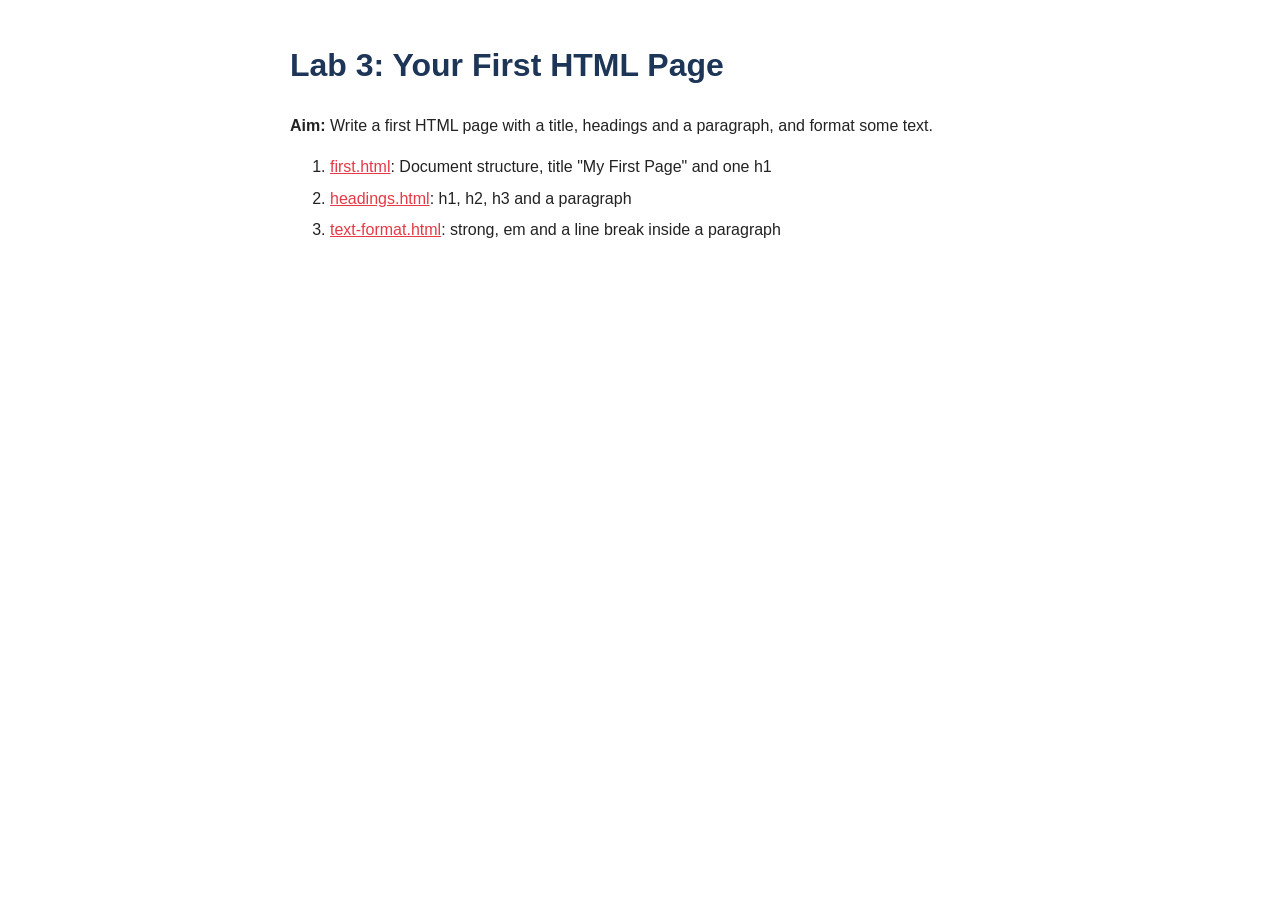
<file: Assignment3/index.html>
<!-- Name: Amrit kumar dubey | Roll No: BCS2025539 | Assignment 3 -->
<!DOCTYPE html>
<html lang="en">
<head>
<meta charset="UTF-8">
<meta name="viewport" content="width=device-width, initial-scale=1.0">
<title>Lab 3</title>
<link rel="stylesheet" href="style.css">
</head>
<body>
<h1>Lab 3: Your First HTML Page</h1>
<p><strong>Aim:</strong> Write a first HTML page with a title, headings and a paragraph, and format some text.</p>
<ol>
  <li><a href="first.html">first.html</a>: Document structure, title "My First Page" and one h1</li>
  <li><a href="headings.html">headings.html</a>: h1, h2, h3 and a paragraph</li>
  <li><a href="text-format.html">text-format.html</a>: strong, em and a line break inside a paragraph</li>
</ol>
</body>
</html>
</file>
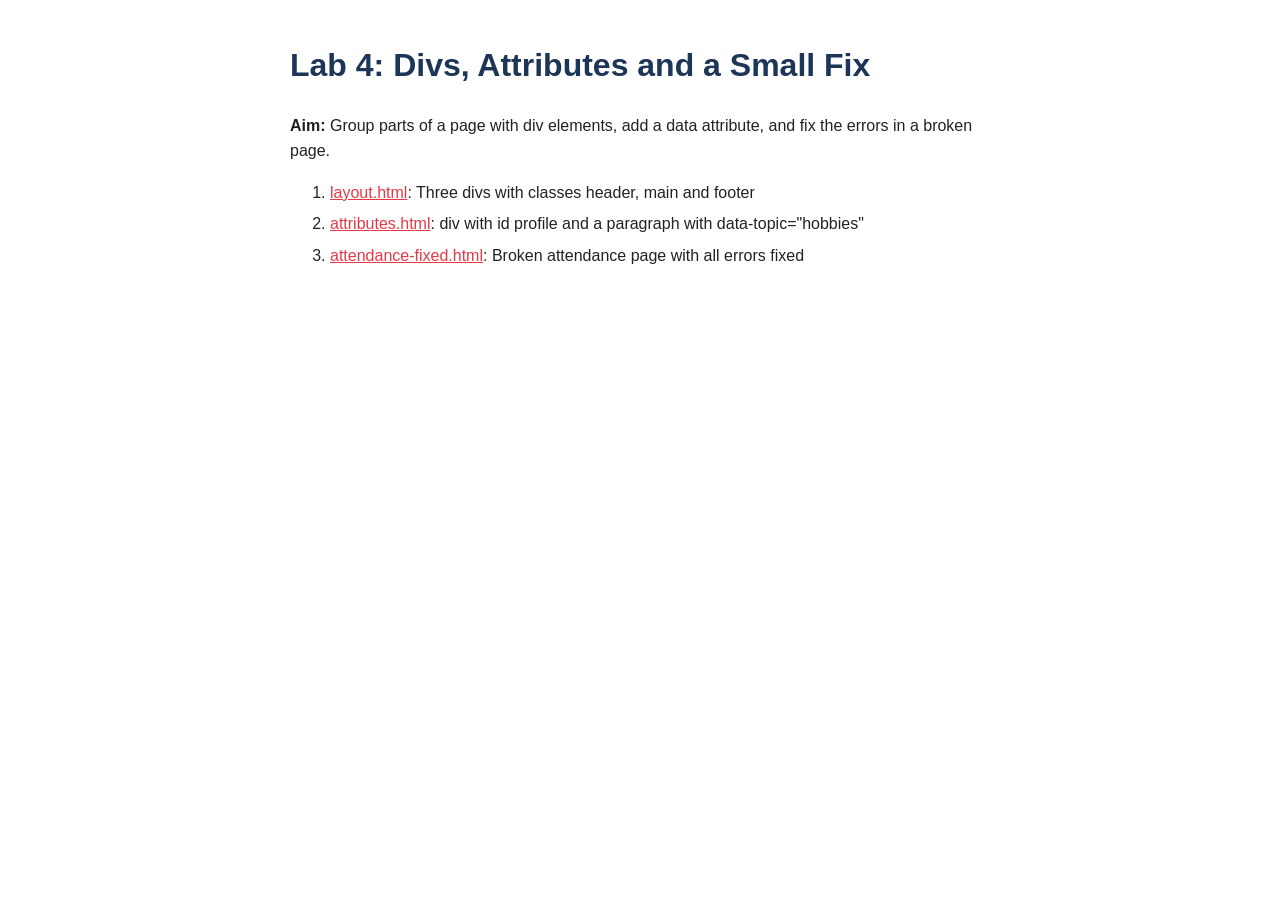
<file: Assignment4/index.html>
<!-- Name: Amrit dubey | Roll No: BCS2025539 | Assignment 4 -->
<!DOCTYPE html>
<html lang="en">
<head>
<meta charset="UTF-8">
<meta name="viewport" content="width=device-width, initial-scale=1.0">
<title>Lab 4</title>
<link rel="stylesheet" href="style.css">
</head>
<body>
<h1>Lab 4: Divs, Attributes and a Small Fix</h1>
<p><strong>Aim:</strong> Group parts of a page with div elements, add a data attribute, and fix the errors in a broken page.</p>
<ol>
  <li><a href="layout.html">layout.html</a>: Three divs with classes header, main and footer</li>
  <li><a href="attributes.html">attributes.html</a>: div with id profile and a paragraph with data-topic="hobbies"</li>
  <li><a href="attendance-fixed.html">attendance-fixed.html</a>: Broken attendance page with all errors fixed</li>
</ol>
</body>
</html>
</file>
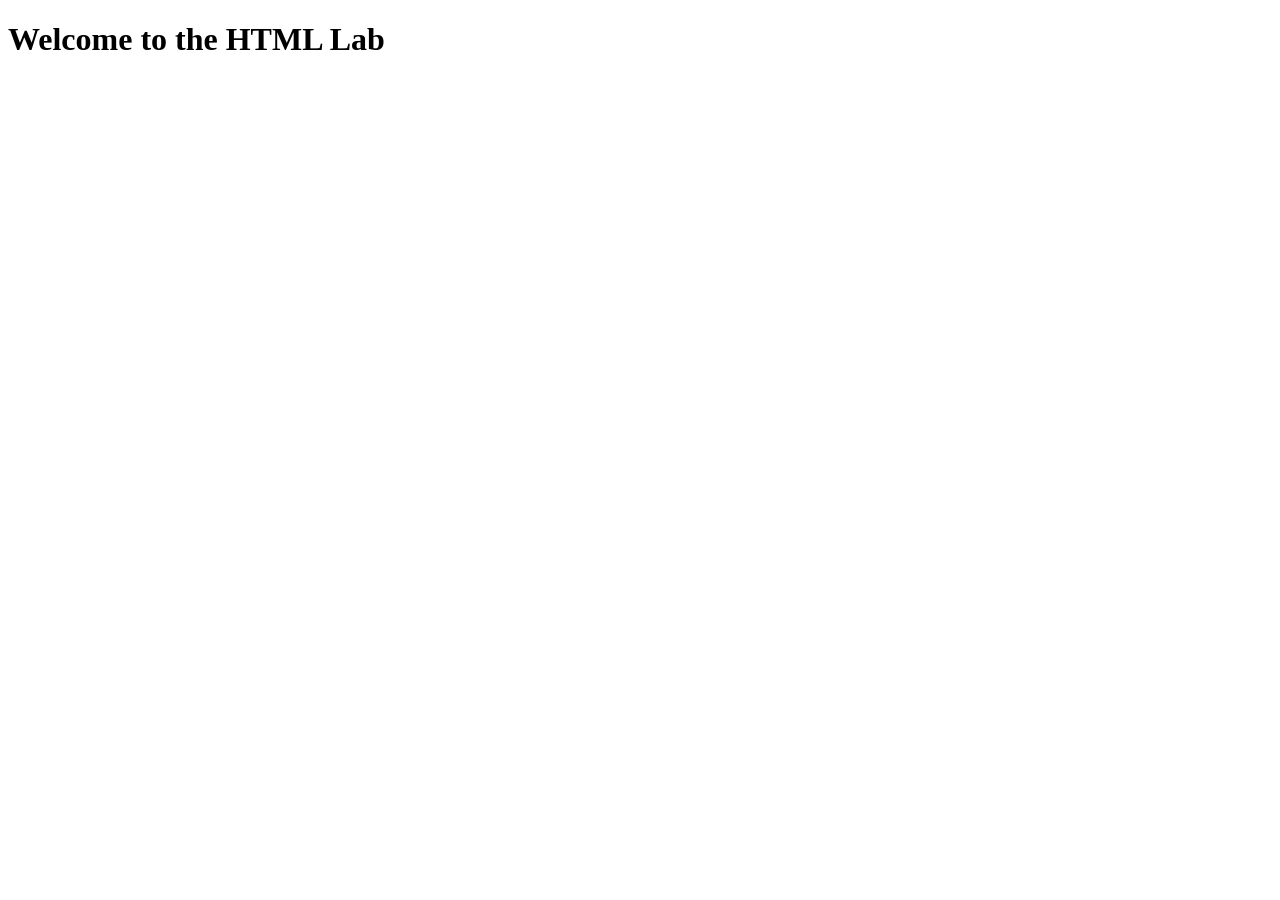
<file: Assignment1/Task2/index.html>
<!DOCTYPE html>
<html lang="en">

<head>
<meta charset="UTF-8">
<meta name="viewport" content="width=device-width, initial-scale=1.0">
<title>Home Page</title>
</head>

<body>
    <h1>Welcome to the HTML Lab</h1>
</body>

</html>
</file>
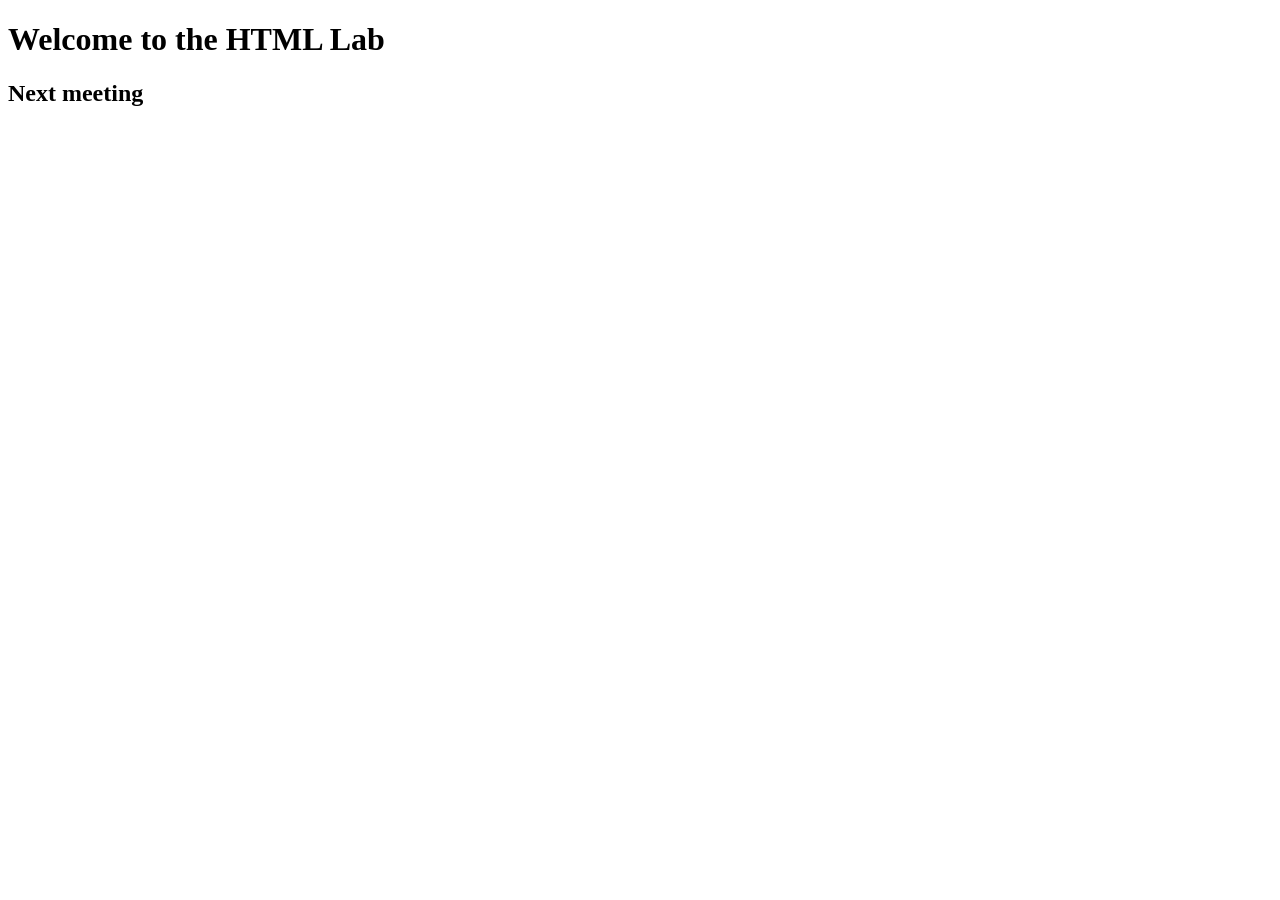
<file: Assignment1/Task3/index.html>
<!DOCTYPE html>
<html lang="en">
<head>
<meta charset="UTF-8">
<meta name="viewport" content="width=device-width, initial-scale=1.0">
<title>Home Page</title>
</head>
<body>
<h1>Welcome to the HTML Lab</h1>
<h2>Next meeting</h2>
</body>
</html>
</file>
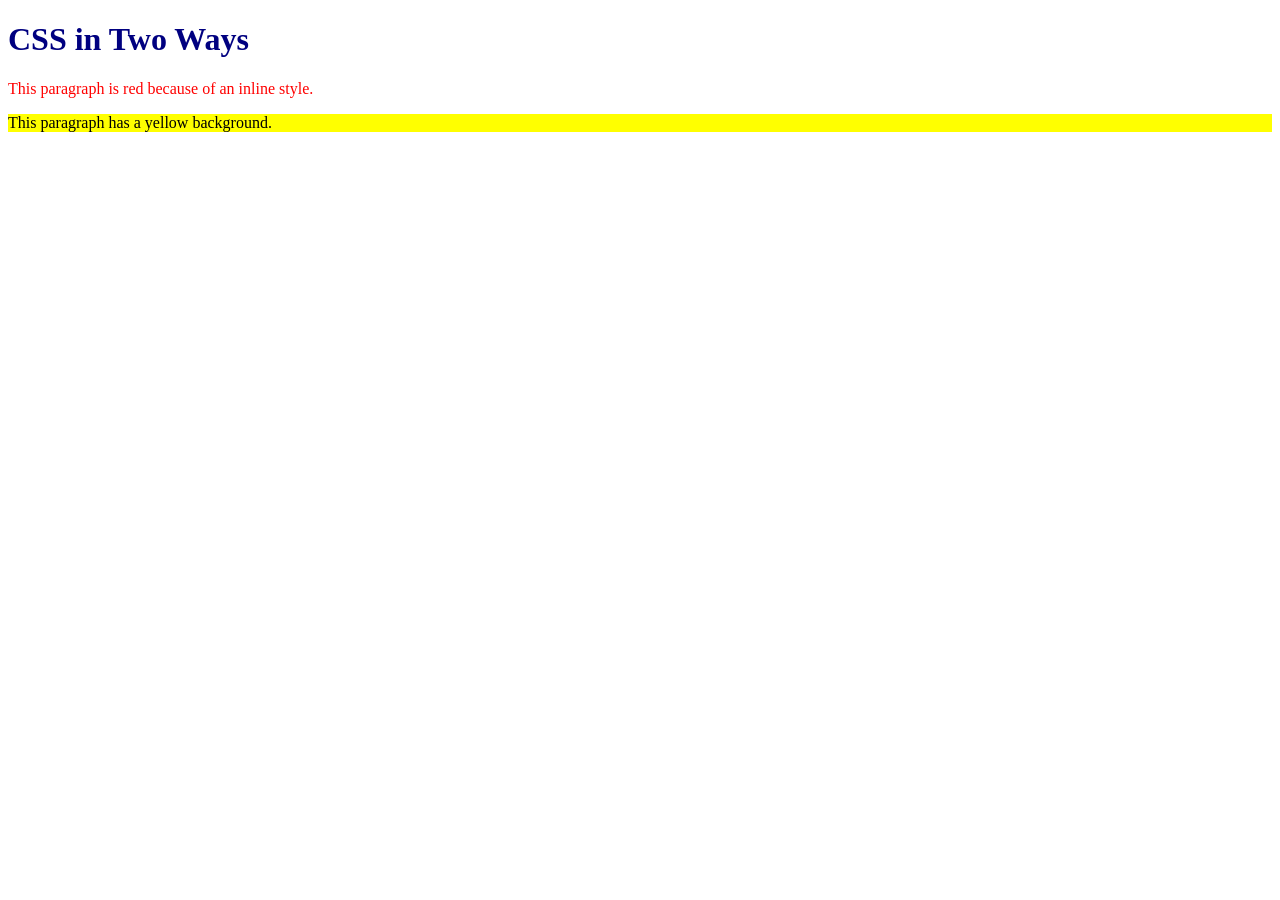
<file: Assignment10/inline-internal.html>
<!DOCTYPE html>

<html lang="en">
<head>
  <meta charset="UTF-8">
  <title>Inline and Internal CSS</title>
  <style>
    h1 {
      color: navy;
    }
    .highlight {
      background-color: yellow;
    }
  </style>
</head>
<body>
  <h1>CSS in Two Ways</h1>
  <p style="color: red;">This paragraph is red because of an inline style.</p>
  <p class="highlight">This paragraph has a yellow background.</p>
</body>
</html>
</file>
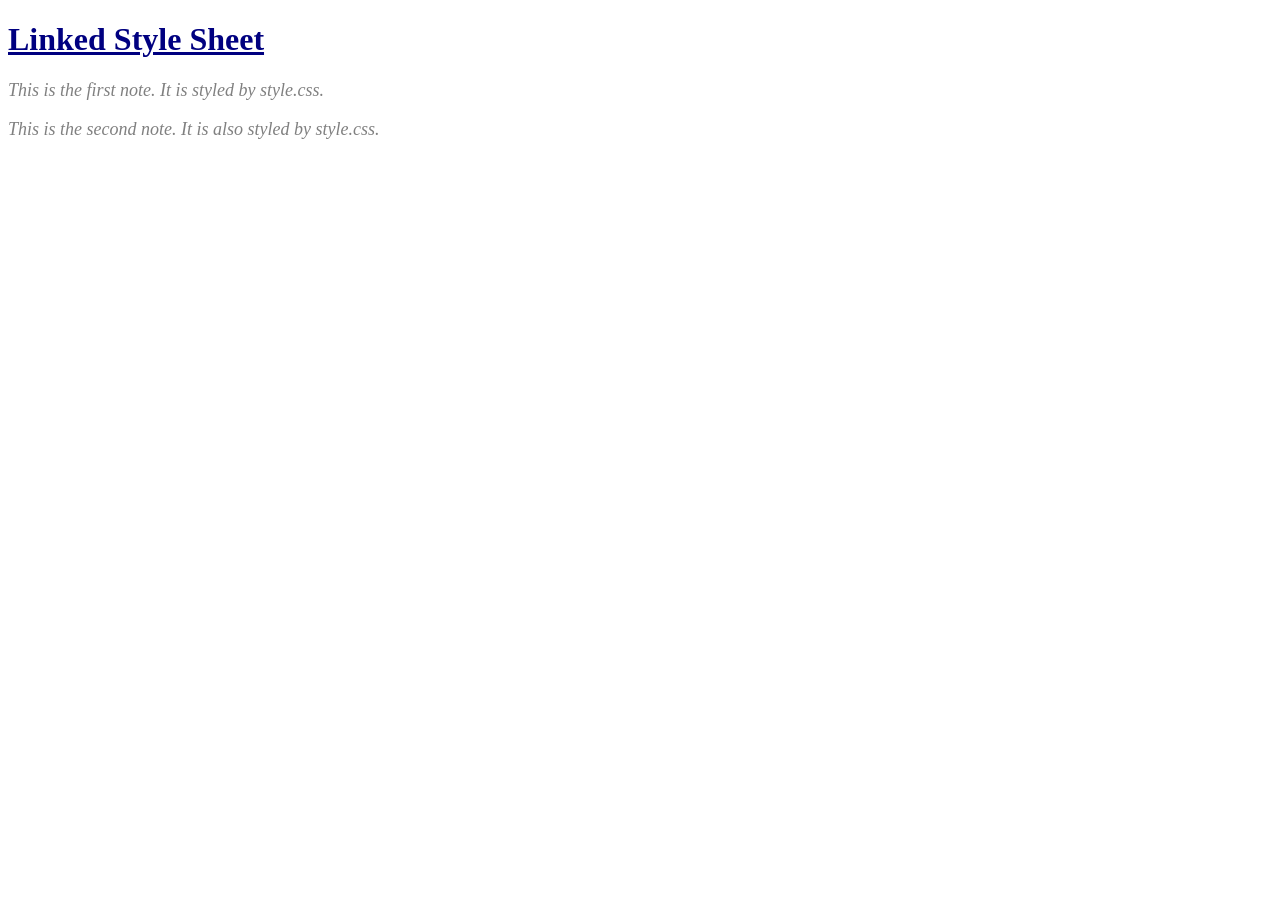
<file: Assignment10/linked.html>
<!DOCTYPE html>

<html lang="en">
<head>
  <meta charset="UTF-8">
  <title>Linked CSS</title>
  <link rel="stylesheet" href="style.css">
</head>
<body>
  <h1 id="title">Linked Style Sheet</h1>
  <p class="note">This is the first note. It is styled by style.css.</p>
  <p class="note">This is the second note. It is also styled by style.css.</p>
</body>
</html>
</file>
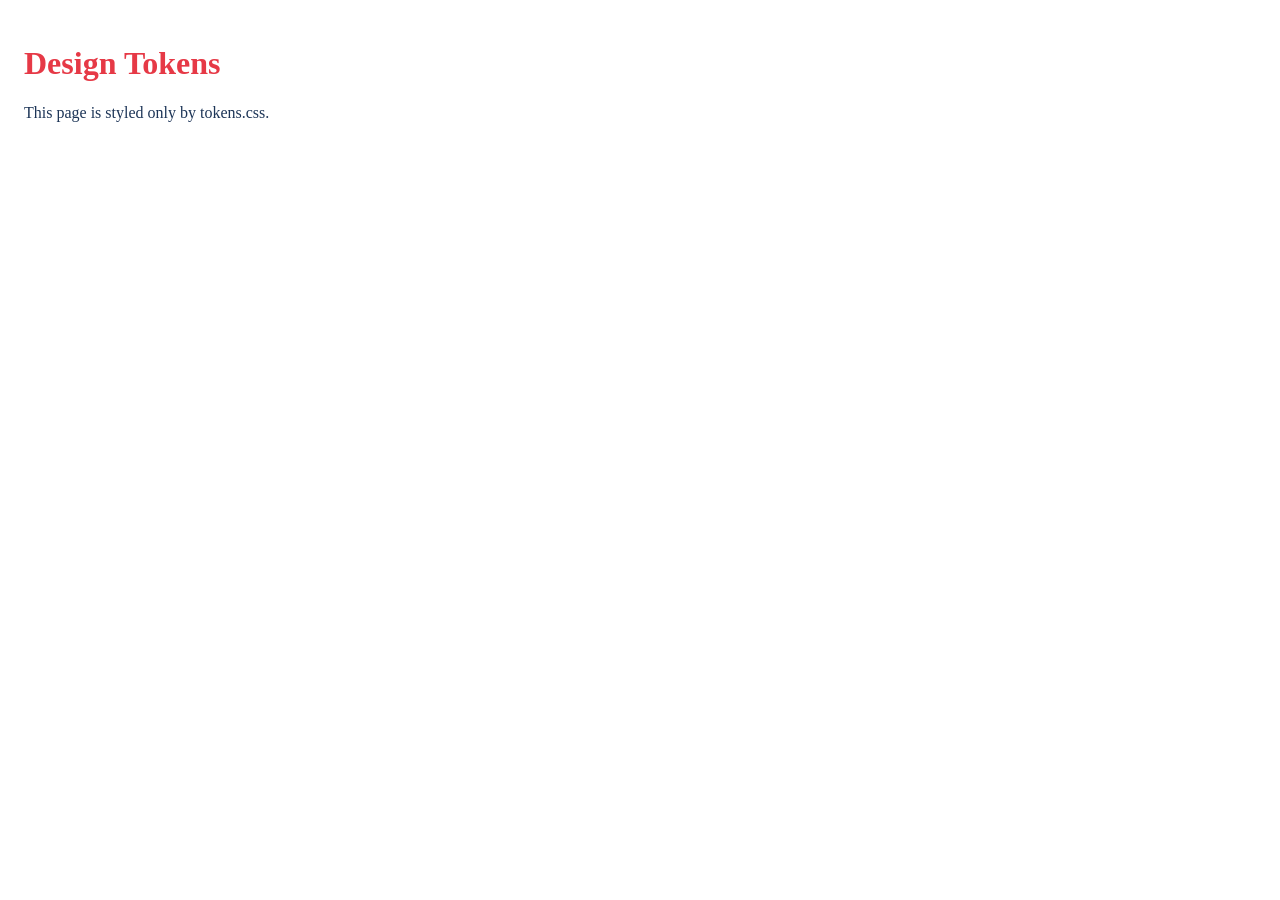
<file: Assignment11/tokens-test.html>
<!DOCTYPE html>
<html lang="en">
<head>
  <meta charset="UTF-8">
  <title>Tokens Test</title>
  <link rel="stylesheet" href="tokens.css">
</head>
<body>
  <h1>Design Tokens</h1>
  <p>This page is styled only by tokens.css.</p>
</body>
</html>
</file>
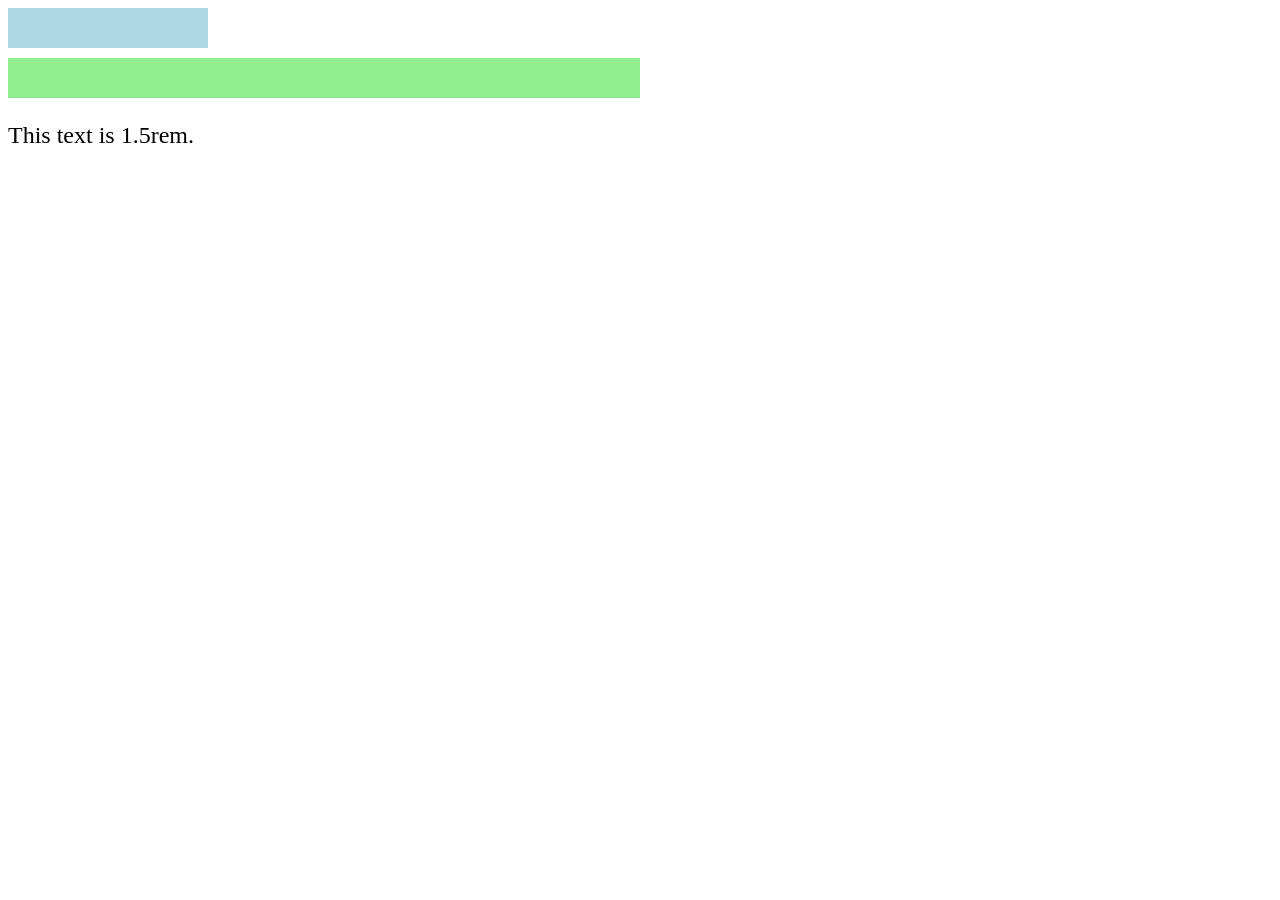
<file: Assignment11/units.html>
<!DOCTYPE html>

<html lang="en">
<head>
  <meta charset="UTF-8">
  <title>Units</title>
  <style>
    .box1 {
      width: 200px;
      height: 40px;
      background-color: lightblue;
      margin-bottom: 10px;
    }
    .box2 {
      width: 50%;
      height: 40px;
      background-color: lightgreen;
    }
    p {
      font-size: 1.5rem;
    }
  </style>
</head>
<body>
  <div class="box1"></div>
  <div class="box2"></div>
  <p>This text is 1.5rem.</p>
</body>
</html>
</file>
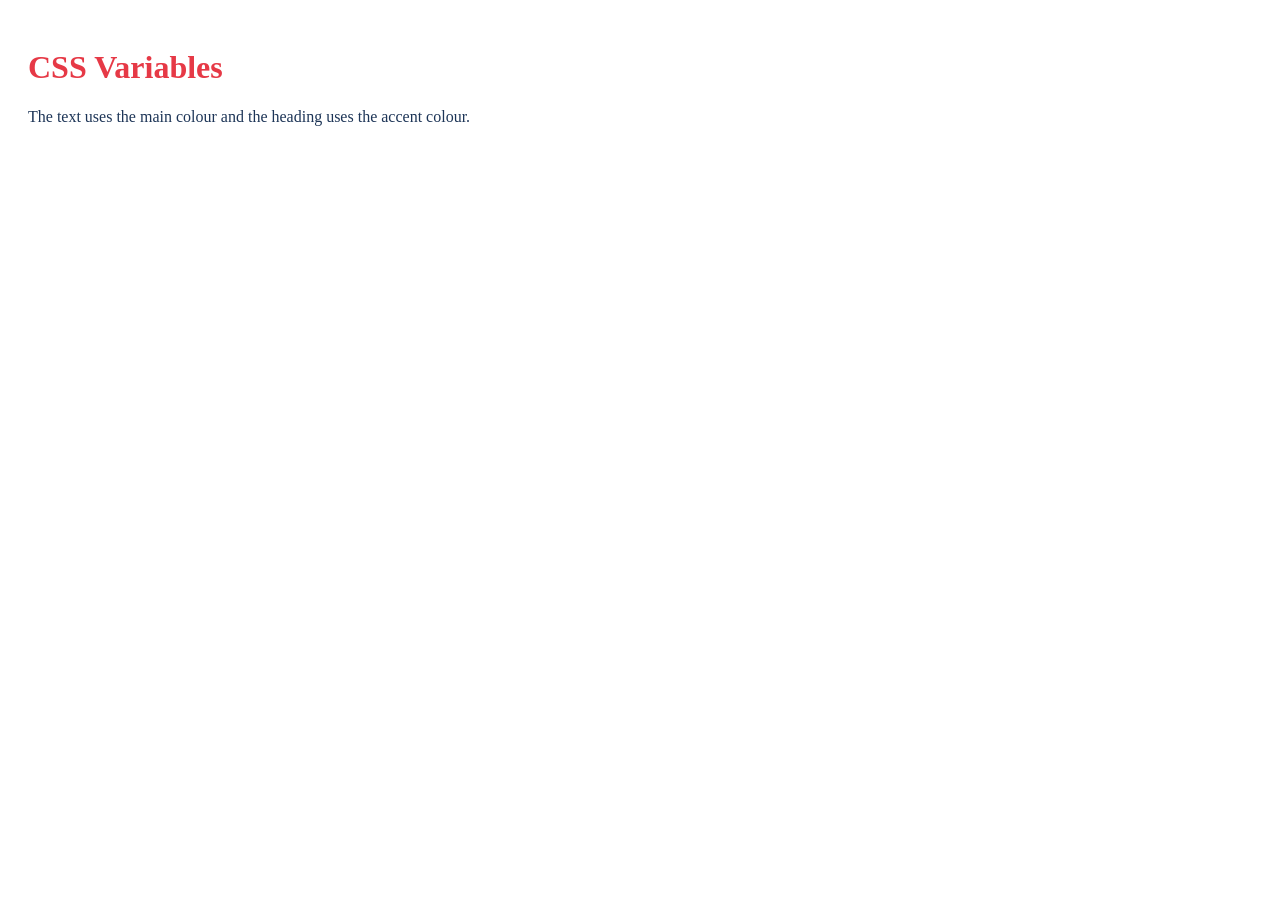
<file: Assignment11/variables.html>
<!DOCTYPE html>

<html lang="en">
<head>
  <meta charset="UTF-8">
  <title>Variables</title>
  <style>
    :root {
      --main-color: #1d3557;
      --accent-color: #e63946;
      --page-padding: 20px;
    }
    body {
      color: var(--main-color);
      padding: var(--page-padding);
    }
    h1 {
      color: var(--accent-color);
    }
  </style>
</head>
<body>
  <h1>CSS Variables</h1>
  <p>The text uses the main colour and the heading uses the accent colour.</p>
</body>
</html>
</file>
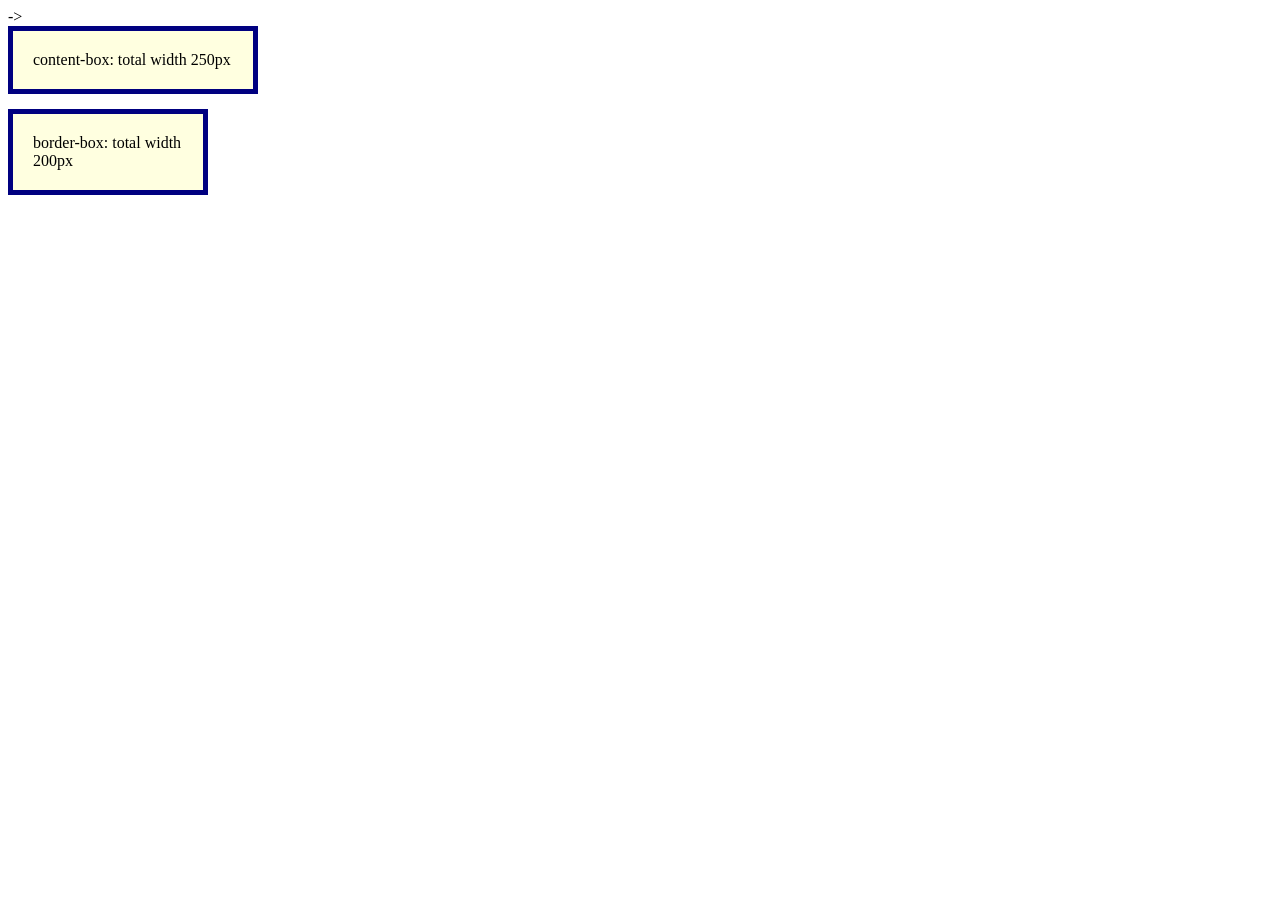
<file: Assignment12/box-model.html>
<!DOCTYPE html>
->
<html lang="en">
<head>
  <meta charset="UTF-8">
  <title>Box Model</title>
  <style>
    .box {
      width: 200px;
      padding: 20px;
      border: 5px solid navy;
      background-color: lightyellow;
      margin-bottom: 15px;
    }
    .first {
      box-sizing: content-box;
    }
    .second {
      box-sizing: border-box;
    }
  </style>
</head>
<body>
  <div class="box first">content-box: total width 250px</div>
  <div class="box second">border-box: total width 200px</div>
</body>
</html>
</file>
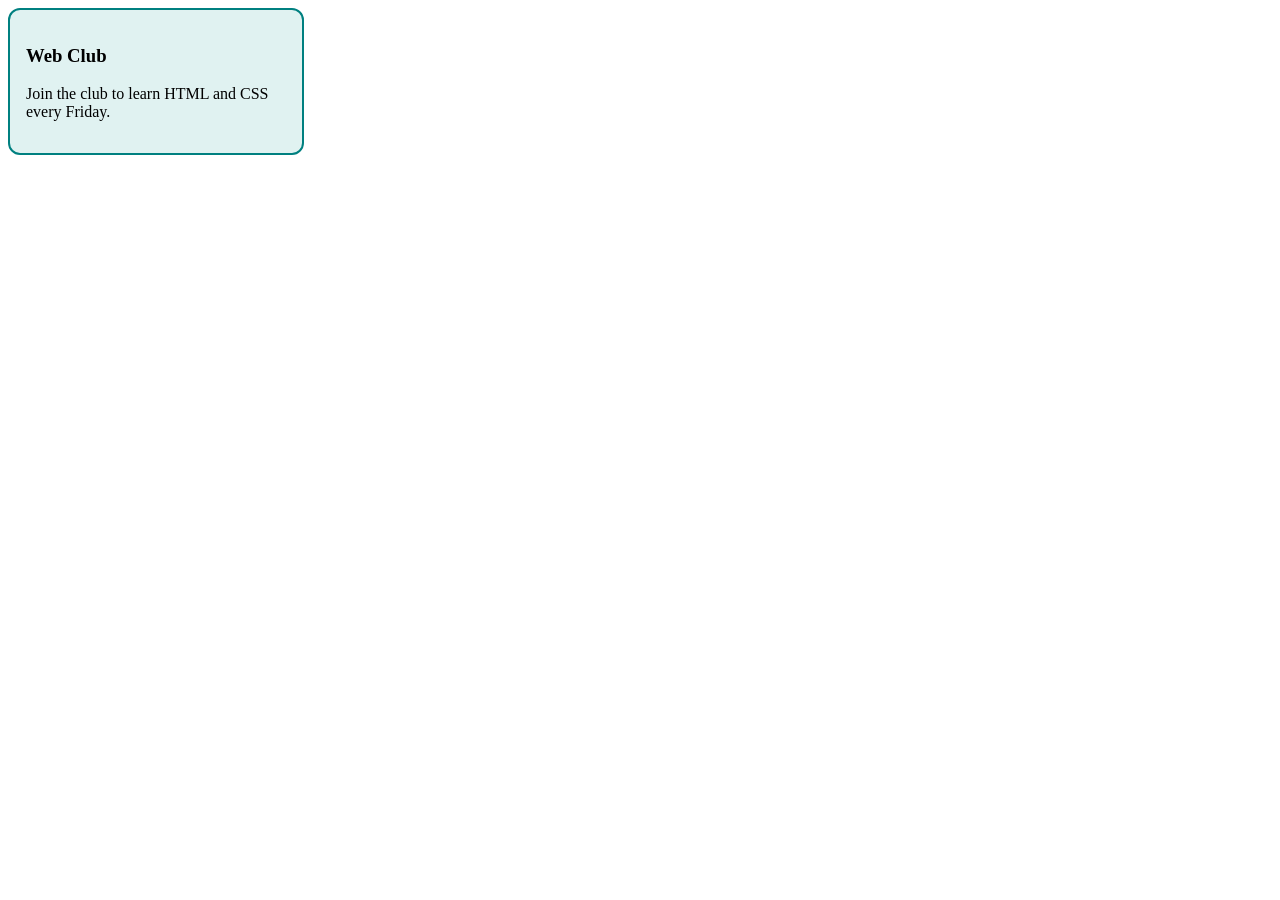
<file: Assignment12/card.html>
<!DOCTYPE html>

<html lang="en">
<head>
  <meta charset="UTF-8">
  <title>Card</title>
  <style>
    .card {
      background-color: #e0f2f1;
      border: 2px solid teal;
      border-radius: 12px;
      padding: 16px;
      width: 260px;
    }
  </style>
</head>
<body>
  <div class="card">
    <h3>Web Club</h3>
    <p>Join the club to learn HTML and CSS every Friday.</p>
  </div>
</body>
</html>
</file>
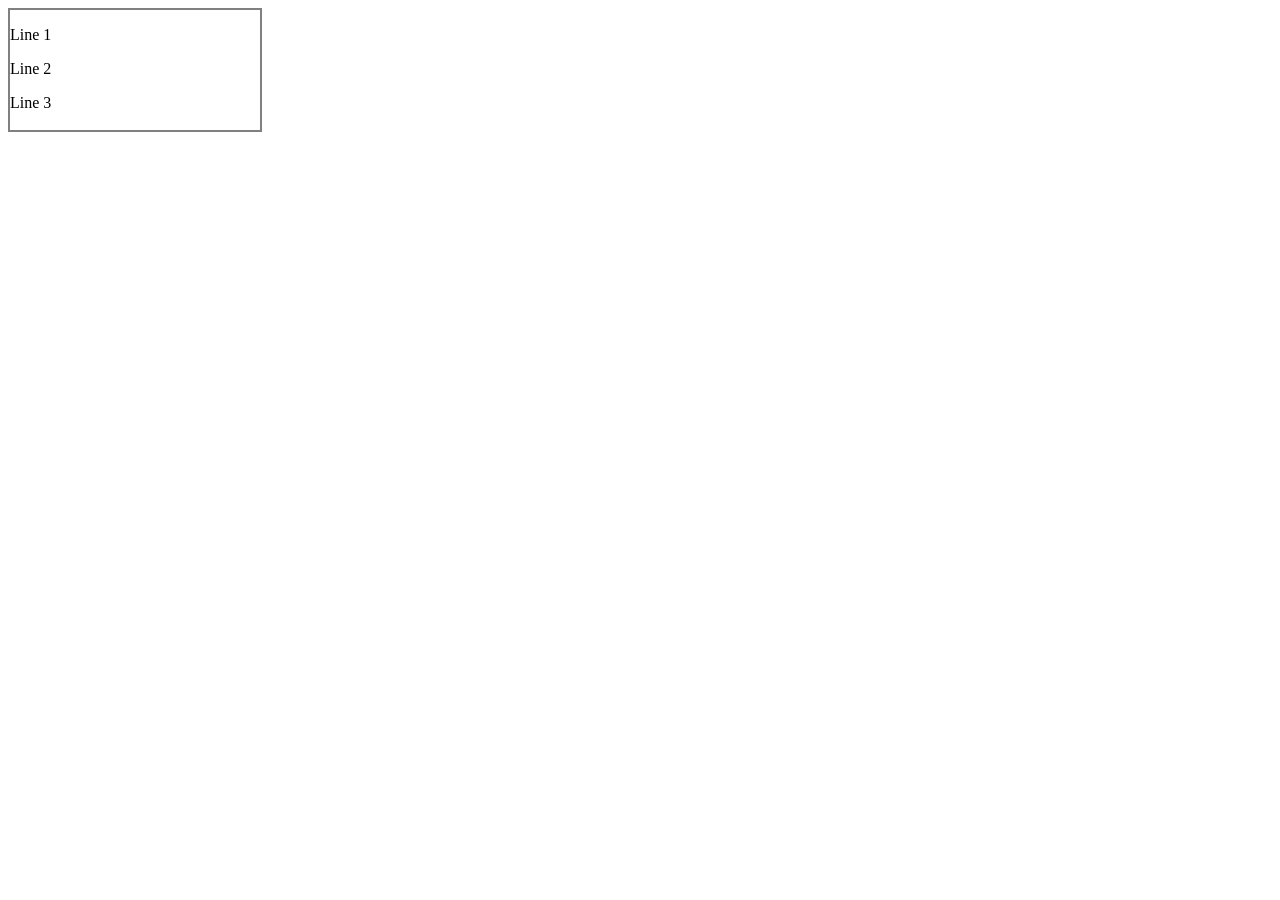
<file: Assignment12/scroll.html>
<!DOCTYPE html>

<html lang="en">
<head>
  <meta charset="UTF-8">
  <title>Scroll</title>
  <style>
    .box {
      width: 250px;
      height: 120px;
      overflow: auto;
      border: 2px solid gray;
    }
  </style>
</head>
<body>
  <div class="box">
    <p>Line 1</p>
    <p>Line 2</p>
    <p>Line 3</p>
    <p>Line 4</p>
    <p>Line 5</p>
  </div>
</body>
</html>
</file>
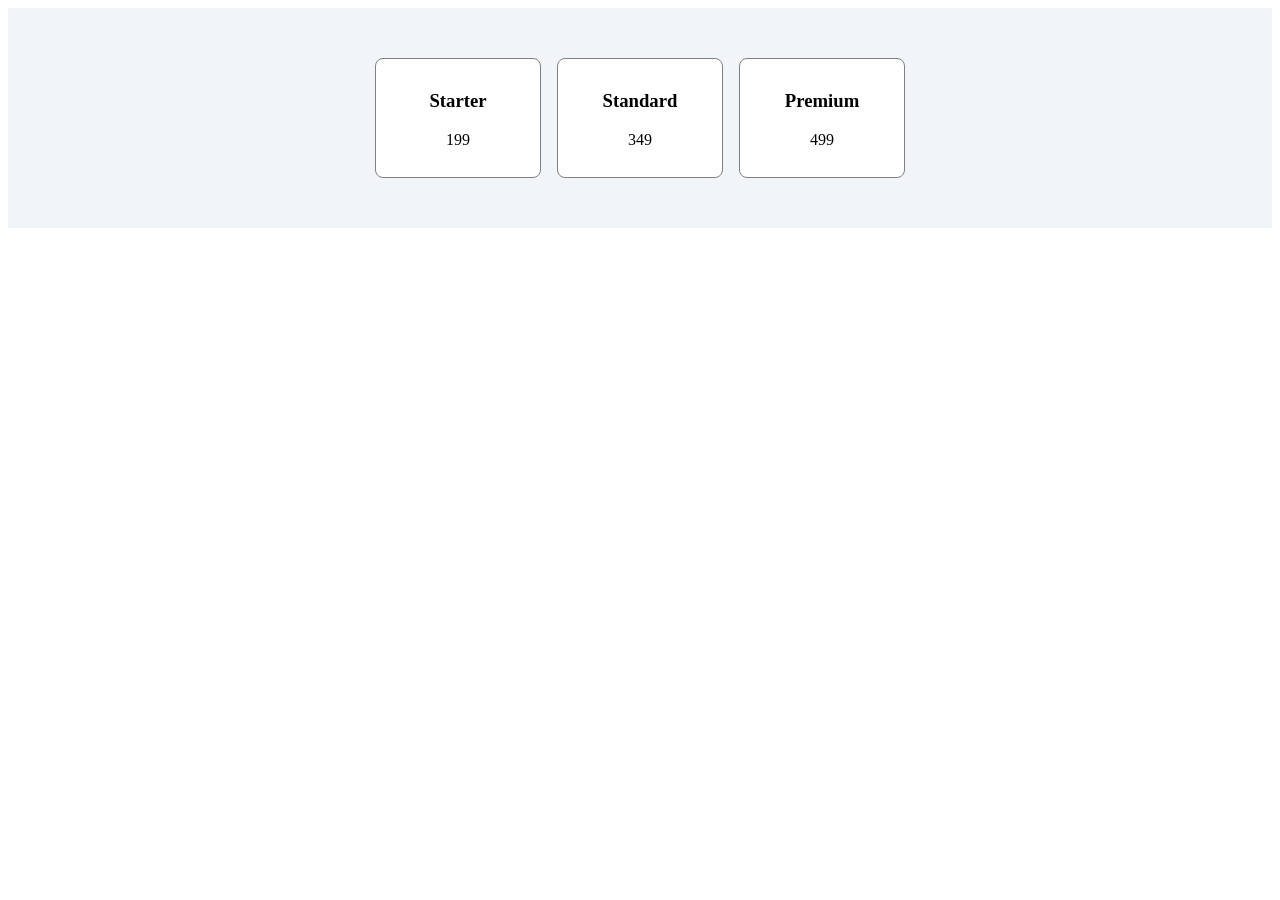
<file: Assignment13/centred-cards.html>
<!DOCTYPE html>

<html lang="en">
<head>
  <meta charset="UTF-8">
  <title>Centred Cards</title>
  <style>
    .row {
      display: flex;
      justify-content: center;
      align-items: center;
      gap: 16px;
      height: 220px;
      background-color: #f1f5f9;
    }
    .card {
      width: 140px;
      padding: 12px;
      text-align: center;
      background-color: white;
      border: 1px solid gray;
      border-radius: 8px;
    }
  </style>
</head>
<body>
  <div class="row">
    <div class="card"><h3>Starter</h3><p>199</p></div>
    <div class="card"><h3>Standard</h3><p>349</p></div>
    <div class="card"><h3>Premium</h3><p>499</p></div>
  </div>
</body>
</html>
</file>
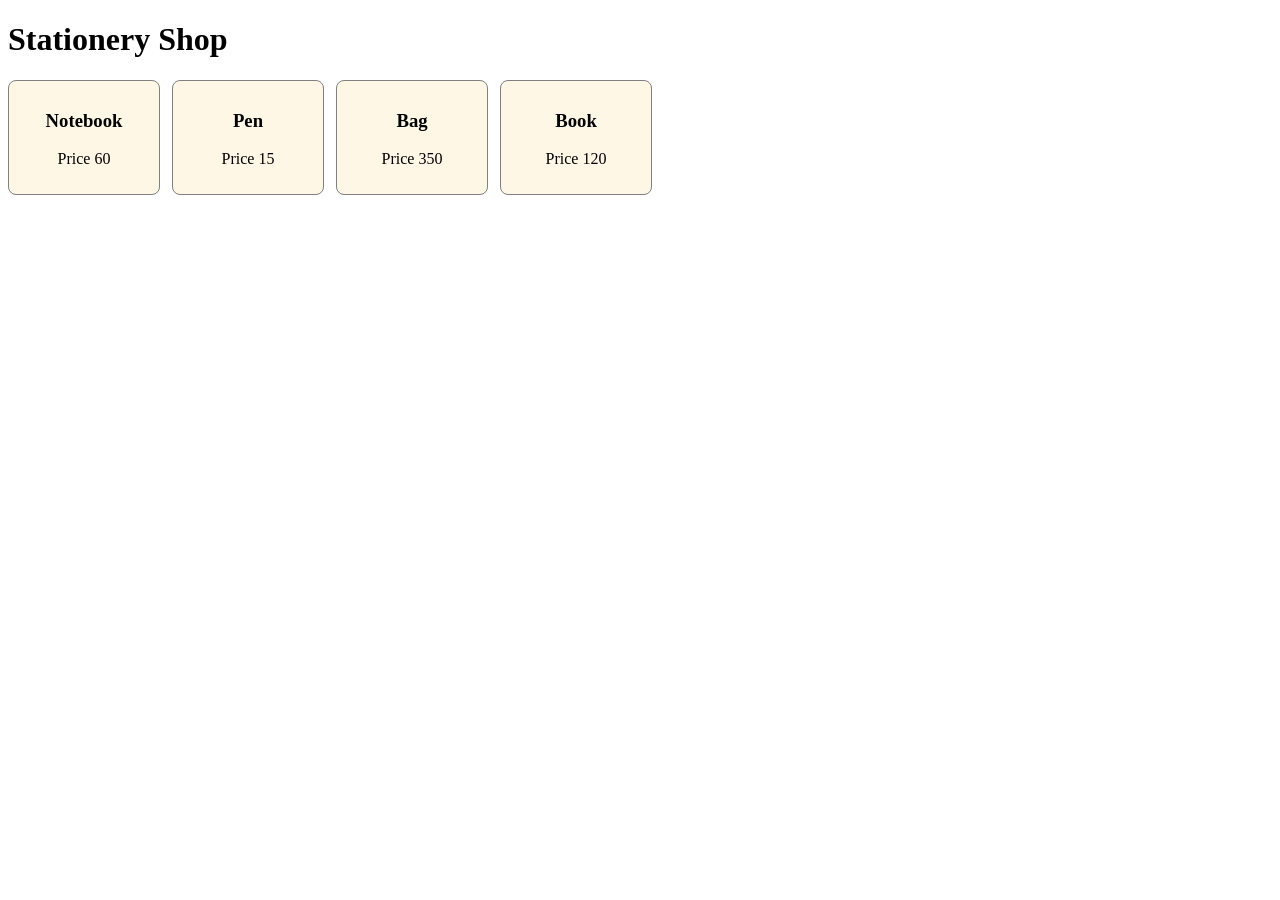
<file: Assignment13/wrapping-cards.html>
<!DOCTYPE html>

<html lang="en">
<head>
  <meta charset="UTF-8">
  <title>Wrapping Cards</title>
  <style>
    .row {
      display: flex;
      flex-wrap: wrap;
      gap: 12px;
    }
    .card {
      width: 130px;
      padding: 10px;
      text-align: center;
      border: 1px solid gray;
      border-radius: 8px;
      background-color: #fff7e6;
    }
  </style>
</head>
<body>
  <h1>Stationery Shop</h1>
  <div class="row">
    <div class="card"><h3>Notebook</h3><p>Price 60</p></div>
    <div class="card"><h3>Pen</h3><p>Price 15</p></div>
    <div class="card"><h3>Bag</h3><p>Price 350</p></div>
    <div class="card"><h3>Book</h3><p>Price 120</p></div>
  </div>
</body>
</html>
</file>
<file: Assignment3/style.css>
/* Name:  Amrit dubey| Roll No: BCS2025539 | Assignment 3 */
body { font-family: Arial, sans-serif; max-width: 700px; margin: 40px auto; padding: 0 16px; line-height: 1.6; color: #222; }
h1 { color: #1d3557; }
a { color: #e63946; }
li { margin-bottom: 6px; }
</file>
<file: Assignment4/style.css>
/* Name: Amrit dubey | Roll No: BCS2025539 | Assignment 4 */
body { font-family: Arial, sans-serif; max-width: 700px; margin: 40px auto; padding: 0 16px; line-height: 1.6; color: #222; }
h1 { color: #1d3557; }
a { color: #e63946; }
li { margin-bottom: 6px; }
</file>
<file: Assignment10/style.css>
h1 {
  color: navy;
}

.note {
  font-style: italic;
}

#title {
  text-decoration: underline;
}

p {
  font-size: 18px;
  color: gray;
}
</file>
<file: Assignment11/tokens.css>
:root {
  --primary-color: #1d3557;
  --accent-color: #e63946;
  --heading-size: 2rem;
  --spacing: 16px;
}

body {
  color: var(--primary-color);
  padding: var(--spacing);
}

h1 {
  color: var(--accent-color);
  font-size: var(--heading-size);
}
</file>
